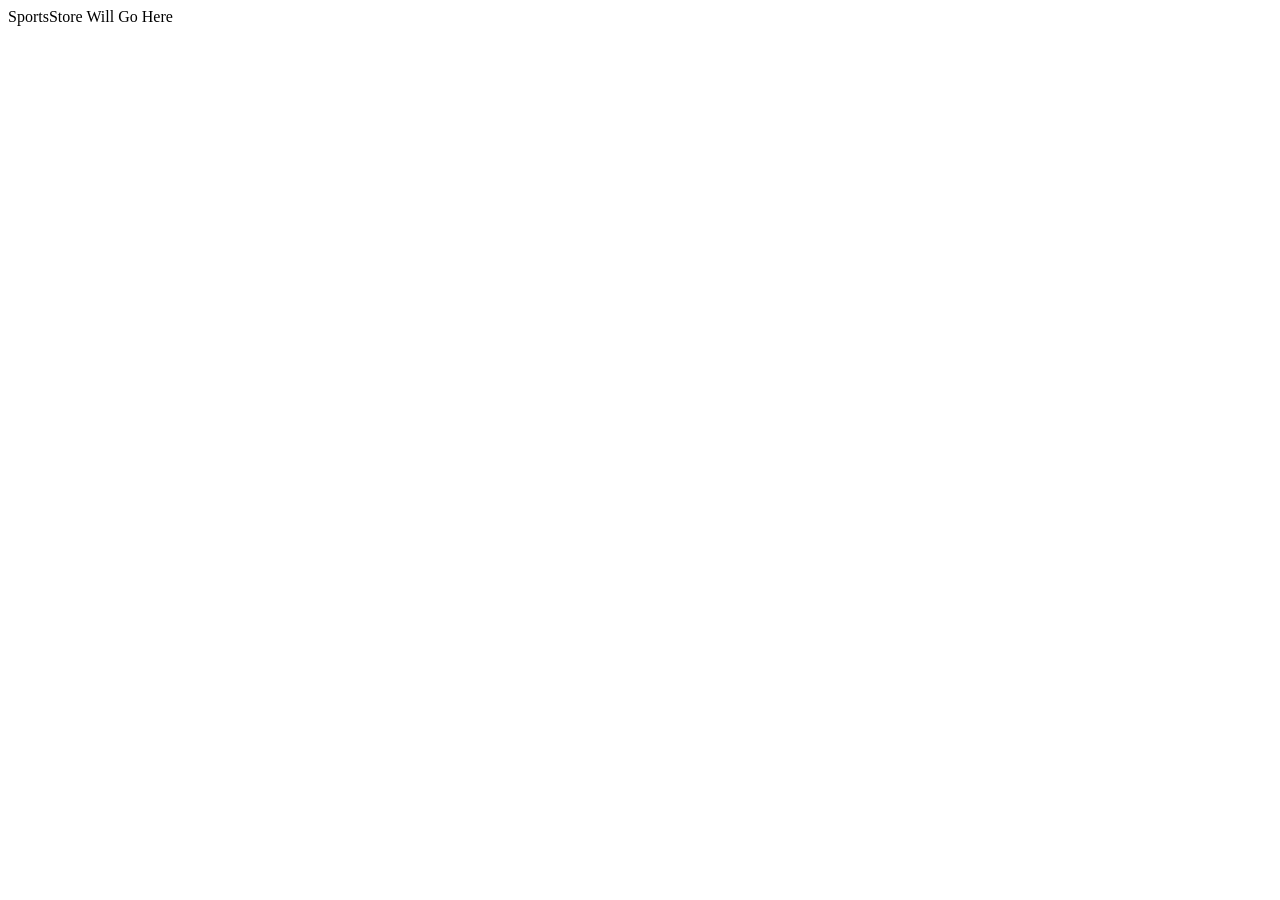
<file: src/index.html>
<!doctype html>
<html lang="en">
<head>
<meta charset="utf-8">
<title>SportsStore</title>
<base href="/">
<meta name="viewport" content="width=device-width, initial-scale=1">
<link rel="icon" type="image/x-icon" href="favicon.ico">
</head>
<body class="m-2">
<app>SportsStore Will Go Here</app>
</body>
</html>
</file>
